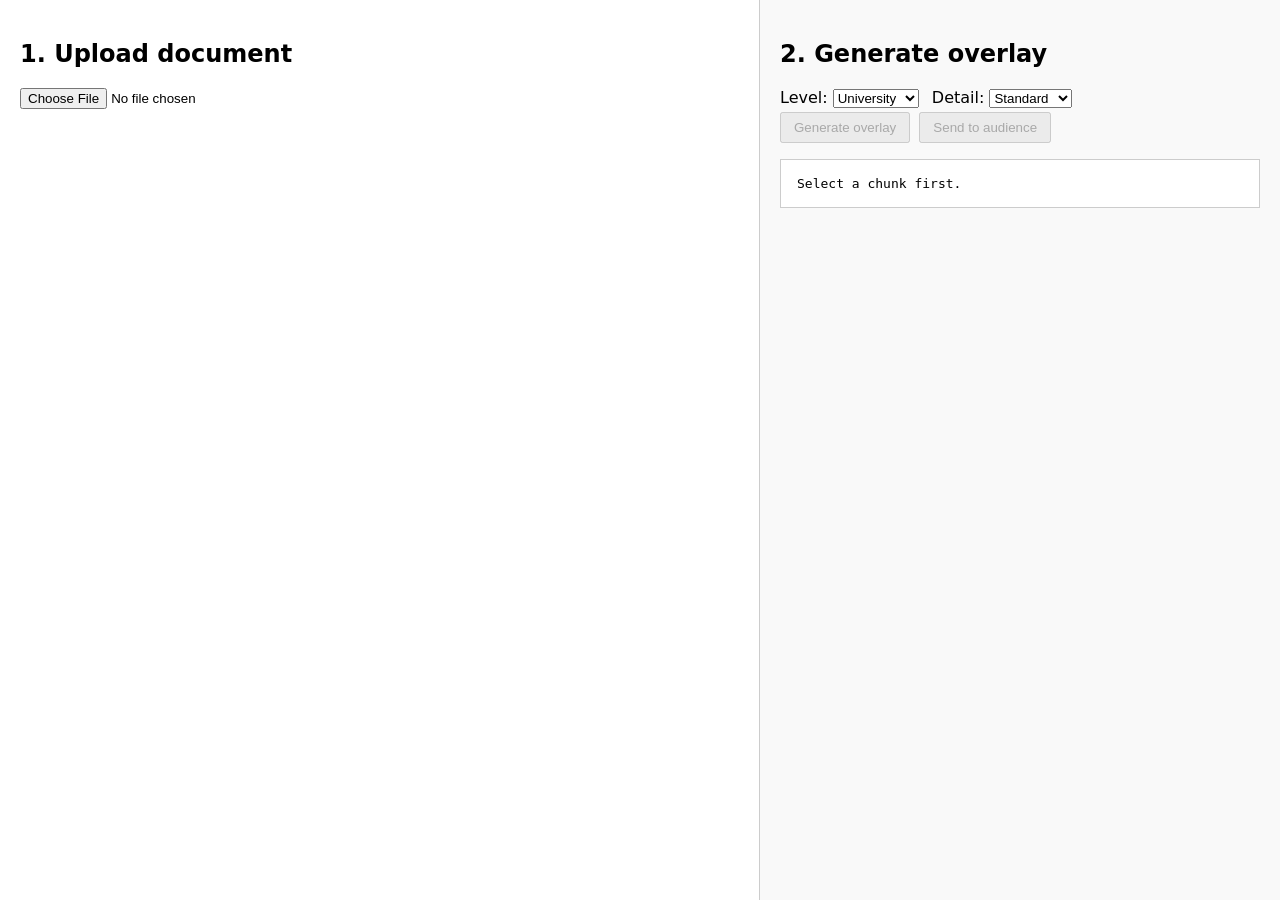
<file: frontend/index.html>
<!DOCTYPE html>
<html>
<head>
  <meta charset="utf-8">
  <title>Overlay Presenter</title>
  <link rel="stylesheet" href="styles.css">
</head>
<body>
  <div id="doc">
    <h2>1. Upload document</h2>
    <input type="file" id="file" accept=".pdf,.docx,.pptx">
    <div id="status"></div>
    <div id="chunks"></div>
  </div>
  <div id="side">
    <h2>2. Generate overlay</h2>
    <label>Level:
      <select id="level">
        <option value="primary">Primary</option>
        <option value="secondary">Secondary</option>
        <option value="university" selected>University</option>
        <option value="public">Public talk</option>
      </select>
    </label>
    <label>Detail:
      <select id="detail">
        <option value="brief">Brief</option>
        <option value="standard" selected>Standard</option>
        <option value="deep">Deep-dive</option>
      </select>
    </label>
    <br>
    <button id="gen" disabled>Generate overlay</button>
    <button id="push" disabled>Send to audience</button>
    <div id="preview">Select a chunk first.</div>
  </div>
  <script src="app.js"></script>
</body>
</html>
</file>
<file: frontend/styles.css>
body { font-family: system-ui, sans-serif; margin: 0; display: flex; height: 100vh; }
#doc { flex: 1; overflow-y: auto; padding: 20px; border-right: 1px solid #ccc; }
#side { width: 480px; padding: 20px; overflow-y: auto; background: #f9f9f9; }
.chunk { padding: 8px; margin: 4px 0; border-left: 3px solid #ddd; cursor: pointer; }
.chunk:hover { background: #eef; }
.chunk.selected { border-left-color: #4a7; background: #efe; }
button { margin: 4px 4px 4px 0; padding: 6px 12px; cursor: pointer; }
select { margin-right: 8px; }
#preview { background: white; border: 1px solid #ccc; padding: 16px; margin-top: 12px; white-space: pre-wrap; font-family: monospace; font-size: 13px; }
#status { color: #666; font-size: 12px; margin: 8px 0; }
</file>
